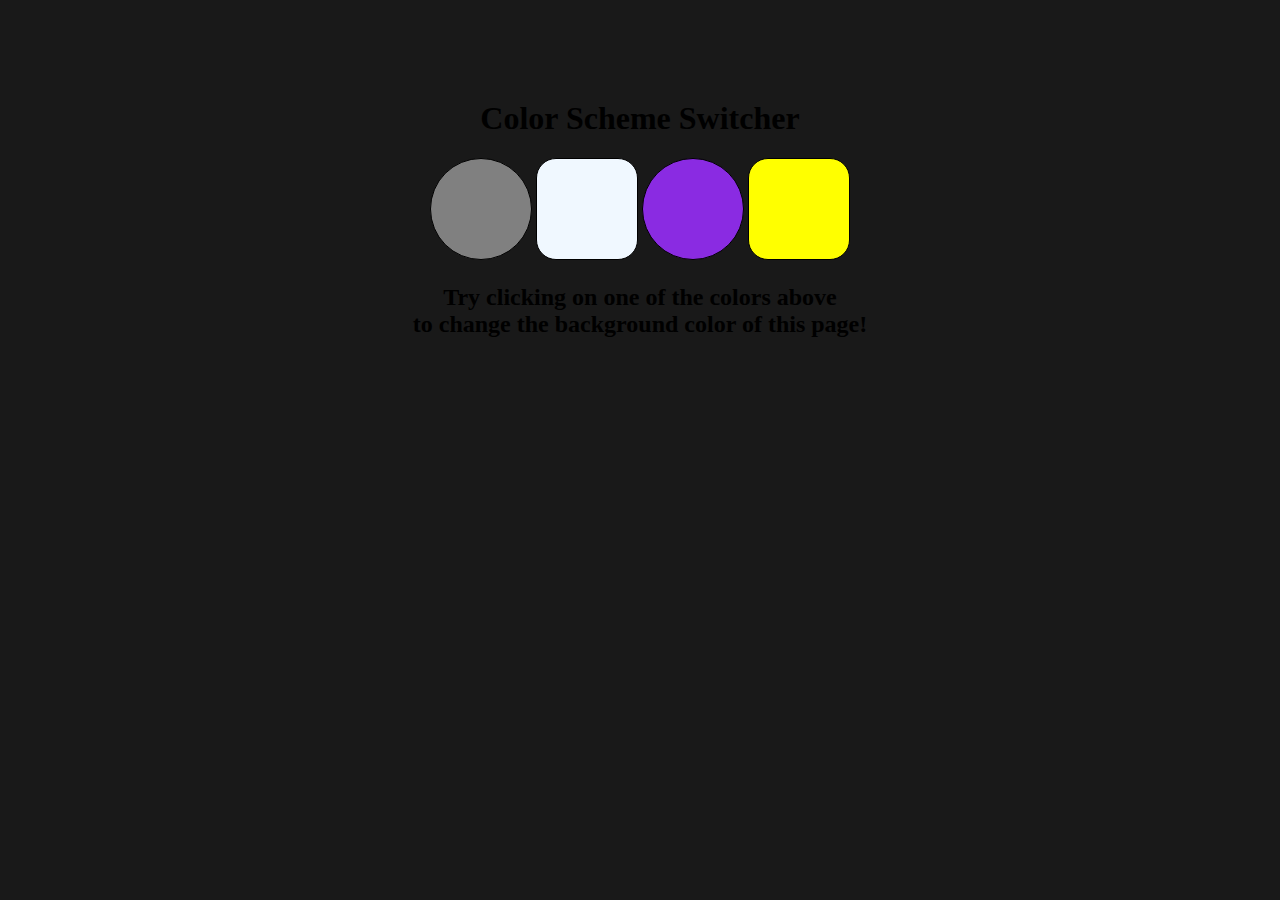
<file: mini projects using html,css nd js/project 1/index.html>
<!DOCTYPE html>
<html lang="en">
  <head>
    <meta charset="UTF-8" />
    <meta name="viewport" content="width=device-width, initial-scale=1.0" />
    <meta http-equiv="X-UA-Compatible" content="ie=edge" />
    <link rel="stylesheet" href="style.css" />
    <title>Background Color Switcher</title>
  </head>
  <body>
    
    <div class="canvas">
      
      <h1>Color Scheme Switcher</h1>
      <span class="button" id="grey"></span>
      <span class="button" id="white"></span>
      <span class="button" id="blue"></span>
      <span class="button" id="yellow"></span>
      <h2>
        Try clicking on one of the colors above<br>
        to change the background color of this page!
      </h2>
    </div>
    <script src="app.js"></script>
  </body>
</html>
</file>
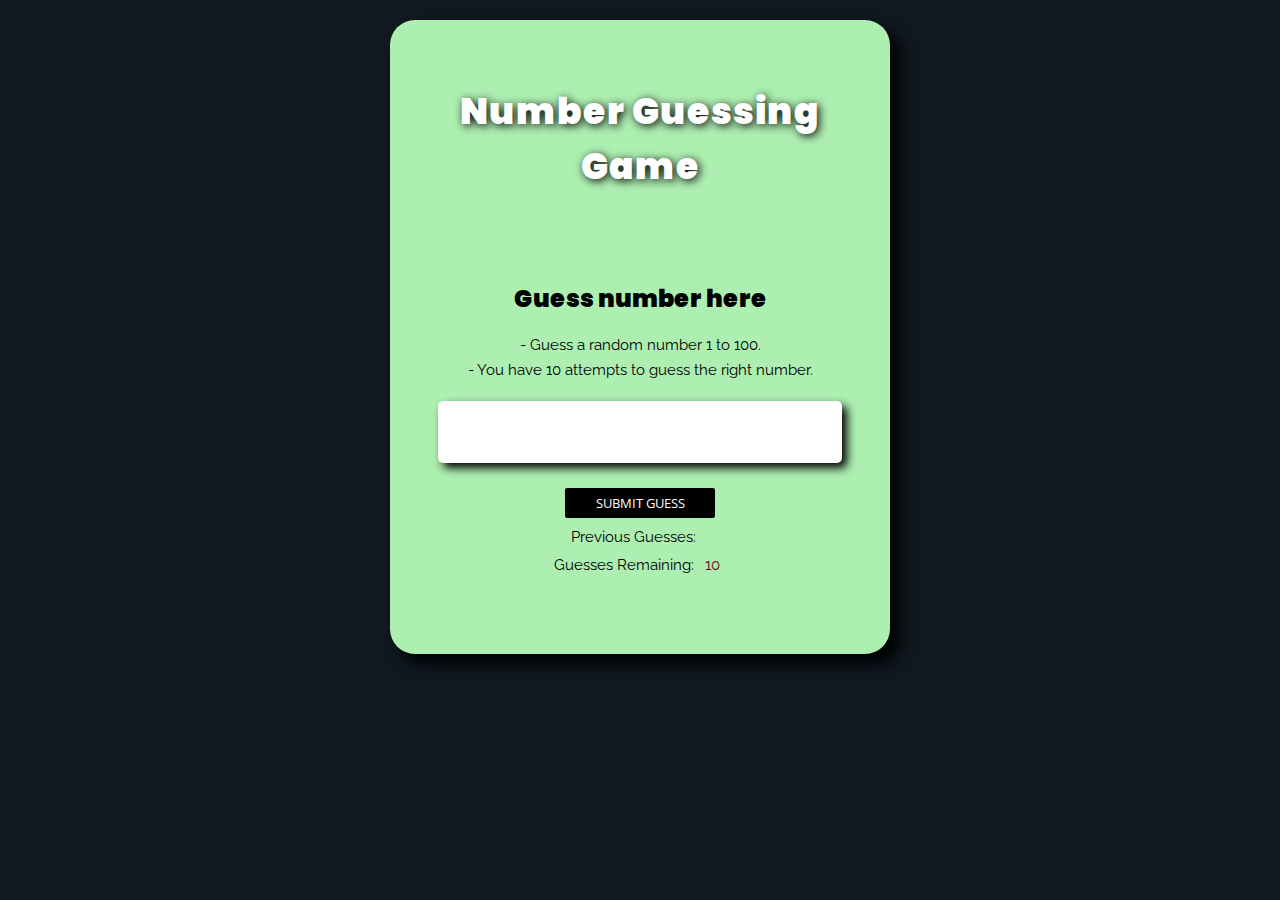
<file: mini projects using html,css nd js/project 4/index.html>
<!DOCTYPE html>
<html lang="en">
<head>
    <meta charset="UTF-8">
    <meta name="viewport" content="width=device-width, initial-scale=1.0">
    <meta http-equiv="X-UA-Compatible" content="ie=edge">
    <title>Number Guessing Game</title>
    <link rel="stylesheet" href="style.css">
    <link rel="preconnect" href="https://fonts.googleapis.com">
<link rel="preconnect" href="https://fonts.gstatic.com" crossorigin>
<link href="https://fonts.googleapis.com/css2?family=Open+Sans:ital,wght@0,300..800;1,300..800&family=Poppins:wght@800&family=Raleway:ital,wght@0,100..900;1,100..900&family=Ysabeau+SC:wght@1..1000&display=swap" rel="stylesheet">
    </head>
<body style="background-color: #101820ff; color:#fff;">
    
    <div id="wrapper">
      <h1>Number Guessing Game</h1>
   
    </br>
        <form class="form">
            <label for="guessField" id="guess">Guess number here</label>
            <p class="leftP"> - Guess a random number 1 to 100.</p>
            <p class="leftP">- You have 10 attempts to guess the right number.</p>
            <input type="text" id="guessField" class="guessField">
            <input type="submit" id="subt" value="SUBMIT GUESS" class="guessSubmit">
        </form>

        <div class="resultParas">
            <p >Previous Guesses: <span class="guesses"></span></p>
            <p  id="padBottom">Guesses Remaining: <span class="lastResult">10</span></p>
            <p class="lowOrHi"></p>
        </div>
    </div>
    <script src="app.js"></script>
</body>
</html>
</file>
<file: mini projects using html,css nd js/project 1/style.css>
body {
    margin: 0;
    background-color: #191919;
  }
  
  span {
    display: block;
  }
  .canvas {
    margin: 100px auto 100px;
    width: 80%;
    text-align: center;
    
  }
  
  .button {
    width: 100px;
    height: 100px;
    display: inline-block;
    border: solid black 1px;
  }

  
  
  #grey {
    background: grey;
    border-radius: 50%;
  }
  
  #white {
    background: aliceblue;
    border-radius: 20px;
  }
  #blue {
    background: blueviolet;
    border-radius: 50%;
  }
  #yellow {
    background: yellow;
    border-radius: 20px;
  }
</file>
<file: mini projects using html,css nd js/project 4/style.css>
body {
  width: 100%;
  max-width: 750px;
  margin: 0 auto;
}

.lastResult {
  color: #630c0c;
  padding: 7px;
}

.guesses {
  color: white;
  padding: 7px;
  text-decoration: none;
}

button {
  background-color: #141414;
  color: #fff;
  width: 250px;
  height: 50px;
  border-radius: 25px;
  font-size: 30px;
  border-style: none;
  margin-top: 30px;
}

#subt {
  background-color: #000000;
  color: #ffffff;
  width: 150px;
  height: 30px;
  border-radius: 2px;
  font-size: 13px;
  margin-top: 20px;
  border-style: none;
  font-family: "Open Sans", serif;
  text-align: center;
  display: block;
  margin-left: auto;
  margin-right: auto;
}

#guessField {
  color: #000;
  width: 100%;
  max-width: 400px;
  height: 60px;
  font-size: 20px;
  border-style: none;
  margin: 25px auto;
  font-family: "Ysabeau SC", serif;
  text-align: center;
  border-radius: 5px;
  box-shadow: 5px 5px 10px black;
  display: block;
}

#guess {
  font-size: 24px;
  margin: 20px 0;
  color: #000000;
  font-family: "Poppins", serif;
  font-weight: 900;
  text-align: center;
  display: block;
}

#wrapper {
  box-sizing: border-box;
  width: 90%;
  max-width: 500px;
  background-color: #adefb1;
  color: #740505;
  font-size: 20px;
  border-radius: 25px;
  margin: 20px auto;
  box-shadow: 10px 10px 15px black;
  padding: 20px;
  text-align: center;
}

h1 {
  color: #ffffff;
  text-align: center;
  font-family: "Poppins", serif;
  font-weight: 900;
  letter-spacing: 1px;
  font-size: 36px;
  padding: 20px 0;
  text-shadow: 2px 2px 10px black;
}

h1:hover {
  cursor: pointer;
}

p {
  font-size: 15px;
  font-family: "Raleway", serif;
  color: #000;
  font-weight: 400;
  cursor: pointer;
  transition: 0.5s ease;
  margin: 10px 0;
  text-align: center;
}

.leftP {
  height: 15px;
  margin: 10px 0;
  border: none;
}

.lowOrHi {
  margin-top: 20px;
  padding-bottom: 10px;
}

#padBottom {
  padding-bottom: 20px;
}


@media (max-width: 600px) {
  #guessField {
      height: 50px;
      font-size: 18px;
  }

  #subt {
      width: 100px;
      height: 30px;
      font-size: 12px;
  }

  h1 {
      font-size: 30px;
  }

  p {
      font-size: 14px;
  }

  #wrapper {
      width: 95%;
      padding: 15px;
  }
}
</file>
